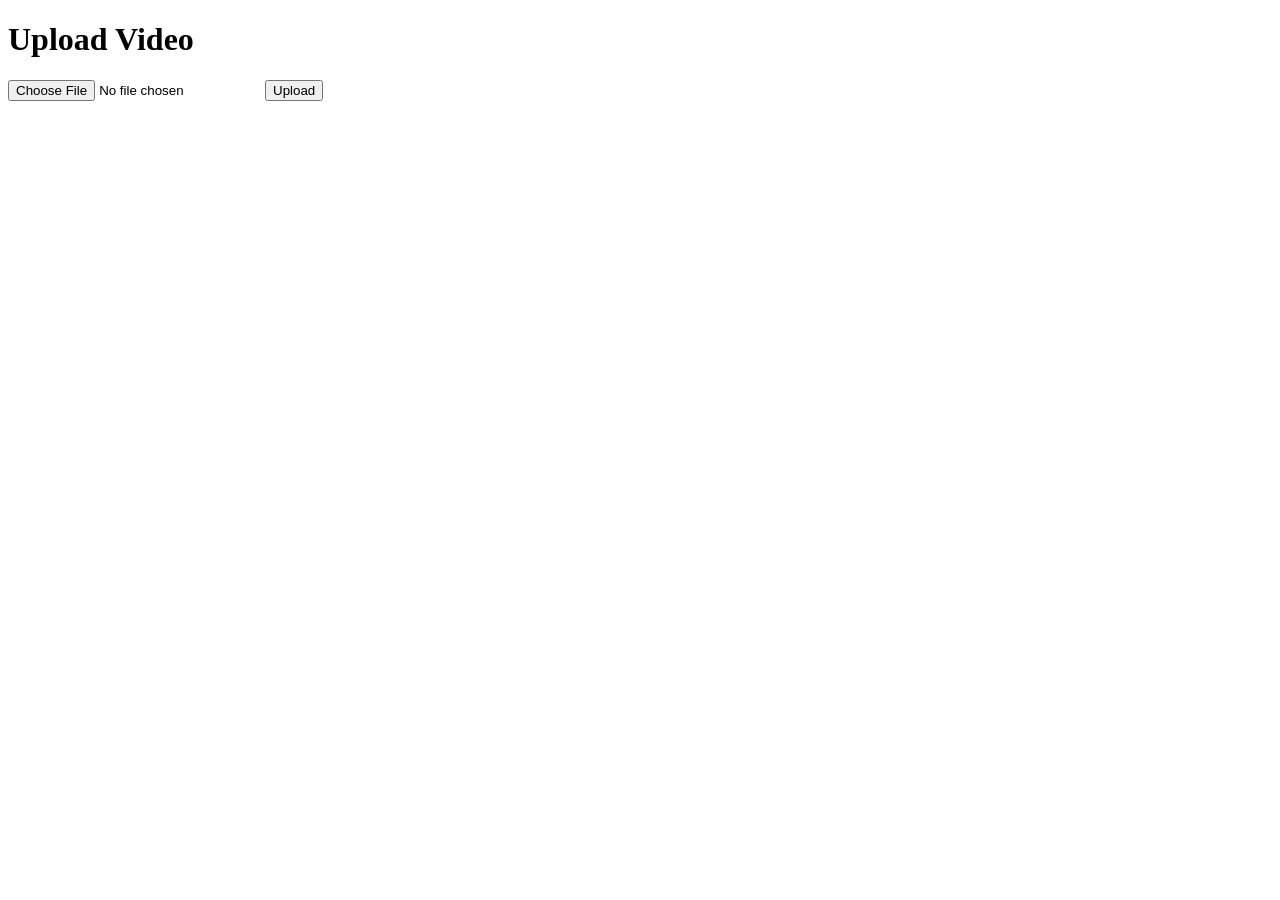
<file: ds/templates/upload.html>
<!DOCTYPE html>
<html>

<head>
    <title>Upload Video</title>
</head>

<body>
    <h1>Upload Video</h1>
    <form method="POST" action="/upload" enctype="multipart/form-data">
        <input type="file" name="video">
        <input type="submit" value="Upload">
    </form>
</body>

</html>
</file>
